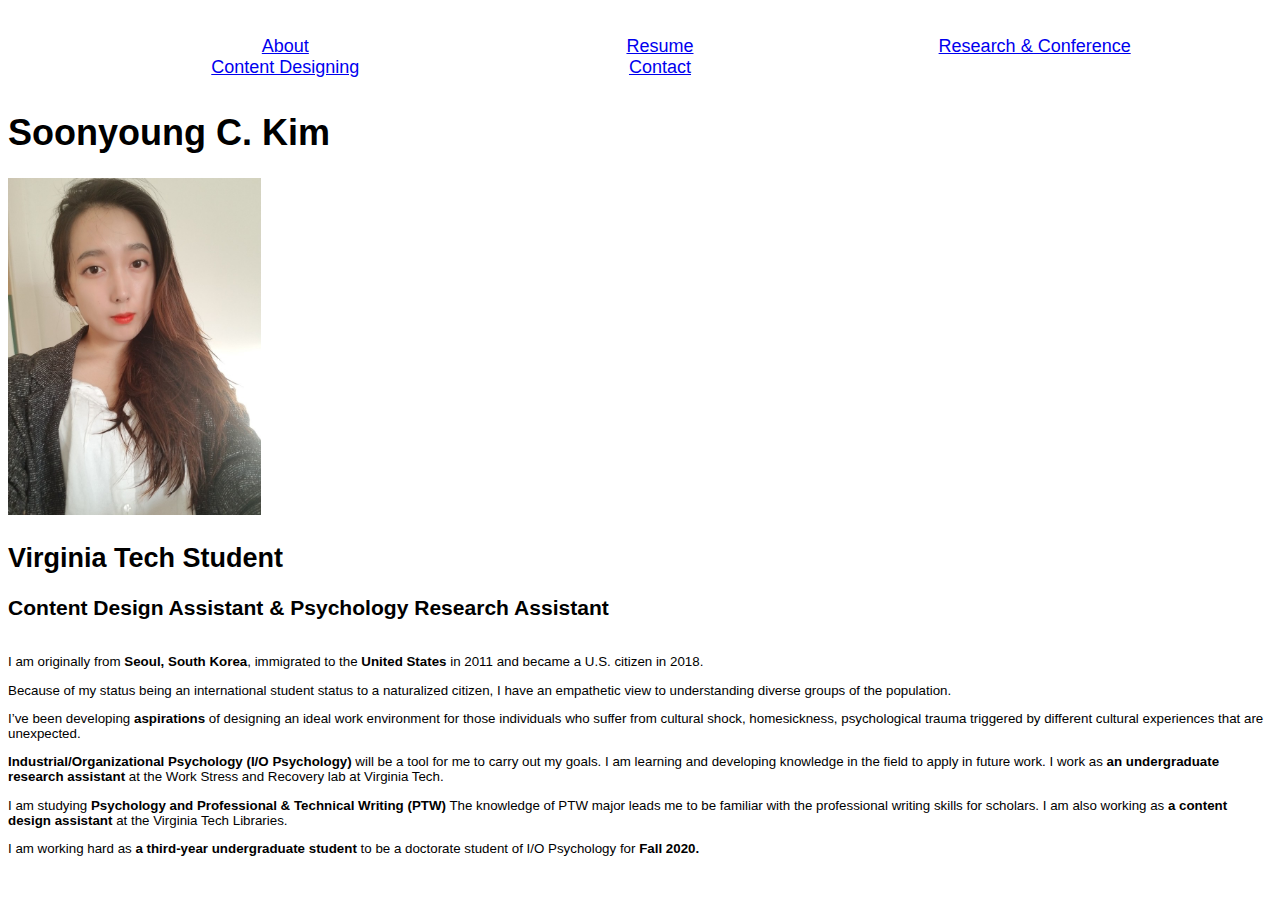
<file: index.html>
<!DOCTYPE html>
<html lang="en">
  <head>
    <!-- Meta Tags -->
    <title>Soonyoung C. Kim Portfolio</title>
    <meta charset="utf-8">
    <meta http-equiv="X-UA-Compatible" content="IE=edge">
    <meta name="viewport" content="width=device-width, initial-scale=1">
    <meta name="description" content="Enter a brief description." />
    <meta name="author" content="Enter your name here" />

    <!-- Linked CSS Stylesheet -->
    <link rel="stylesheet" type="text/css" href="assets/css/style.css" />
  </head>
  <div class="card">

    <ul class="navigation">
    <nav>
      <li><a class="active" href="index.html">About</a></li>
      <li><a href="resume.html">Resume</a></li>
      <li><a href="research.html">Research & Conference</a></li>
      <li><a href="libraryprojects.html"> Content Designing</a></li>
      <li><a href="contact.html">Contact</a></li>
    </ul>
  </nav>

    <h1>Soonyoung C. Kim</h1>
    <img src="assets/img/img 1.jpeg"  style=width:20%;
    style=height:5%>
    <p class="title">
    <h2><b>Virginia Tech Student</b></h2>
    <h3> <b> Content Design Assistant & Psychology Research Assistant </b></h3>
  </div>
</head>

  <body>
    <div class="Paragraph">
      <p>
<p>I am originally from <b>Seoul, South Korea</b>, immigrated to the <b>United States</b> in 2011 and became a U.S. citizen in 2018.
<p>Because of my status being an international student status to a naturalized citizen, I have an empathetic view to understanding diverse groups of the population.
<p>I’ve been developing <b>aspirations</b> of designing an ideal work environment for those individuals who suffer from cultural shock, homesickness, psychological trauma triggered by different cultural experiences that are unexpected.
<p><b>Industrial/Organizational Psychology (I/O Psychology)</b> will be a tool for me to carry out my goals. I am learning and developing knowledge in the field to apply in future work. I work as <b>an undergraduate research assistant</b> at the Work Stress and Recovery lab at Virginia Tech.
<p>I am studying <b>Psychology and Professional & Technical Writing (PTW)</b> The knowledge of PTW major leads me to be familiar with the professional writing skills for scholars. I am also working as <b>a content design assistant</b> at the Virginia Tech Libraries.
<p> I am working hard as <b>a third-year undergraduate student</b> to be a doctorate student of I/O Psychology for <b> Fall 2020.</b> </p>


  </body>
</html>
</file>
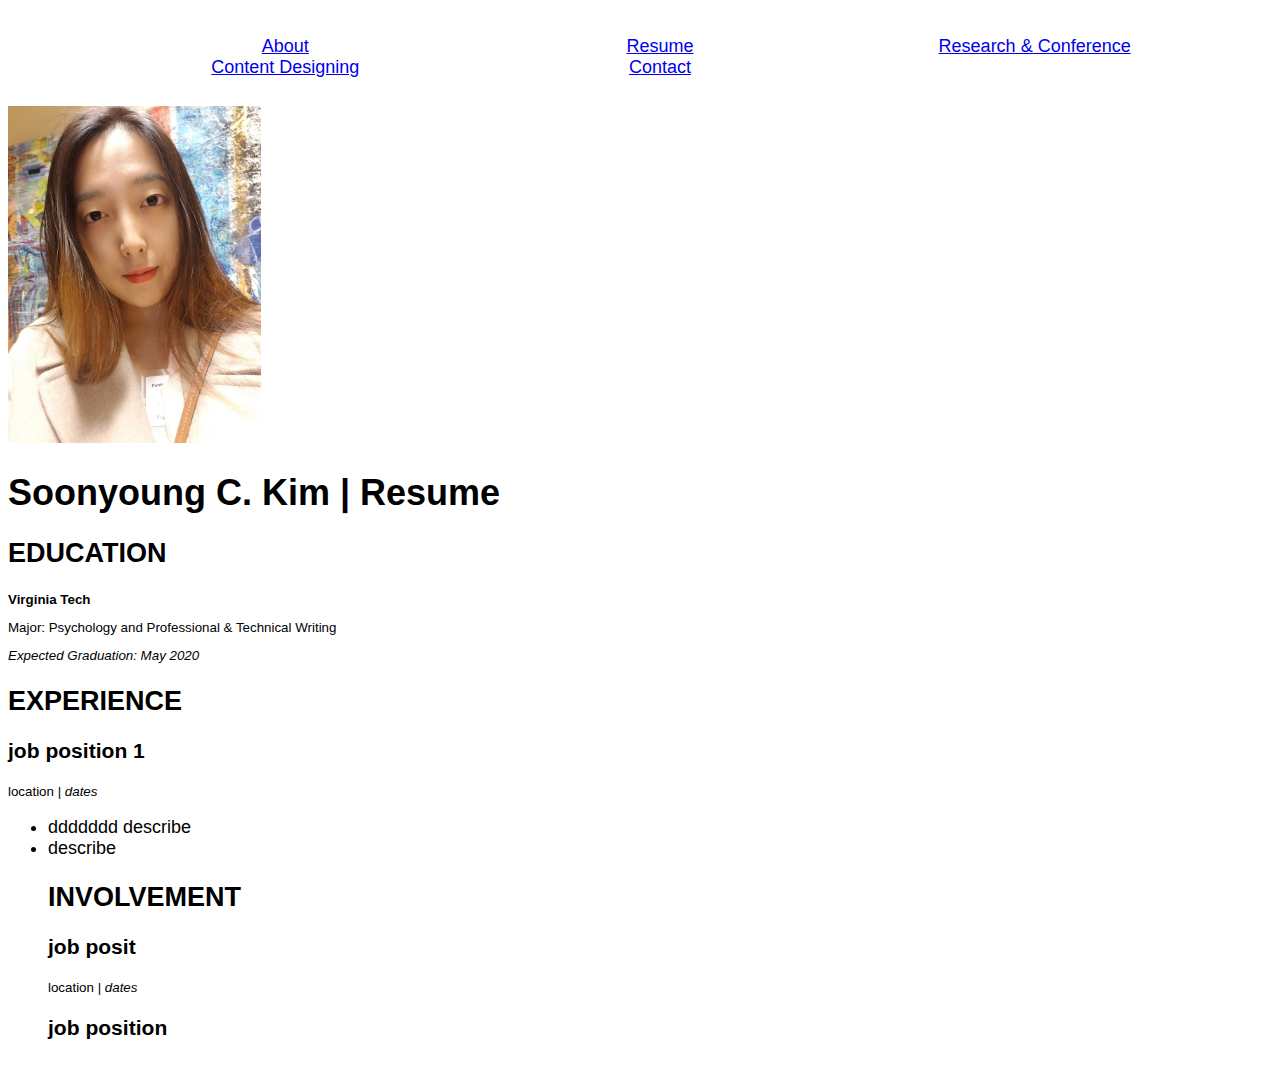
<file: resume.html>
<!DOCTYPE html>
<html lang="en">
  <head>

    <!--Meta Tags-->
    <title>Resume</title>
    <meta charset="utf-8">
    <meta http-http-equiv="X-UA-Compatible" content=IE=edge">
    <meta name="viewport" content="width=device-width", initial-scale=1">
    <meta name="description" content="Resume" />
    <meta name="author" content="Soonyoung C. Kim" />

    <!-- Linked CSS Stylesheet -->
    <link rel="stylesheet" type="text/css" href="assets/css/style.css" />

  </head>
  <main>
    <ul class="navigation">
    <nav>
        <li><a href="index.html">About</a></li>
        <li><a href="resume.html">Resume</a></li>
        <li><a href="research.html">Research & Conference</a></li>
        <li><a href="libraryprojects.html">Content Designing</a></li>
        <li><a href="contact.html">Contact</a></li>
      </ul>
      </nav>
      <img src="assets/img/img 2.jpeg"  style=width:20%;
      style=height:5%>
    <body>
      <div class="Resume">
        <h1>Soonyoung C. Kim | Resume </h1>
      </div>
      <div class= "Education">
        <h2>EDUCATION</h2>
        <p><b>Virginia Tech</b></p>
        <P>Major: Psychology and Professional & Technical Writing</p>
        <p><i>Expected Graduation: May 2020</i></p>
      </div>
      <div class="Experience">
        <h2>EXPERIENCE</h2>
        <h3>job position 1</h3>
        <p>location | <i> dates </i></p>
        <ul>
          <li>
            ddddddd describe
          </li>
          <li>
            describe
      <div class="Involvement">
        <h2>INVOLVEMENT</h2>
        <h3>job posit</h3>
        <p>location | <i> dates </i></p>
        <h3>job position
      </div>
    </body>
  </main>
</file>
<file: assets/css/style.css>
@import url('https://fonts.googleapis.com/css?family=Monoton|Roboto');
html {
  font-size: 18px;
} font-size: 25px;

html {font-size: 18px;}
p{
  font-size: 10pt
}

nav {
  display: grid;
  grid-template-columns: 1fr 1fr 1fr;
  list-style: none;
  text-align: center;
  padding: 10px 50px ;
  font-family:"Verdana", sans-serif;
}

body {
  display: grid;
  font-family:"Verdana", Palatino, sans-serif;

}
  </body>
</html>
</file>
